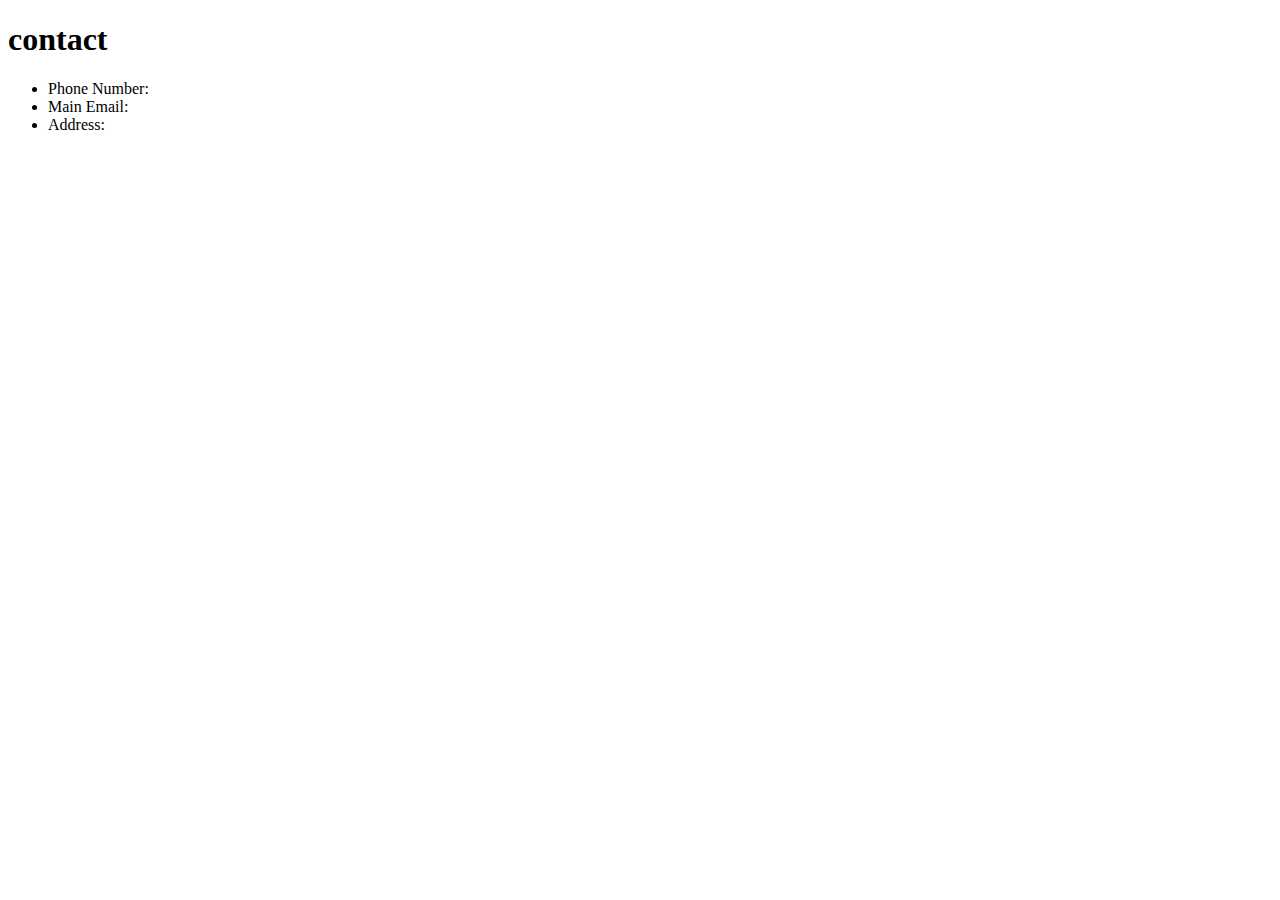
<file: pages/contact.html>
<!doctype html>
<head>
      <title>wow</title>
      <link href="../Contact.css" rel="stylesheet">
</head>
<body>
    <h1>contact</h1>
    <ul>
        <li>Phone Number: </li>
        <li>Main Email: </li>
        <li>Address: </li>
    </ul>
</body>
</file>
<file: Contact.css>
body {
    font-family:"comic sans MS"
}
</file>
